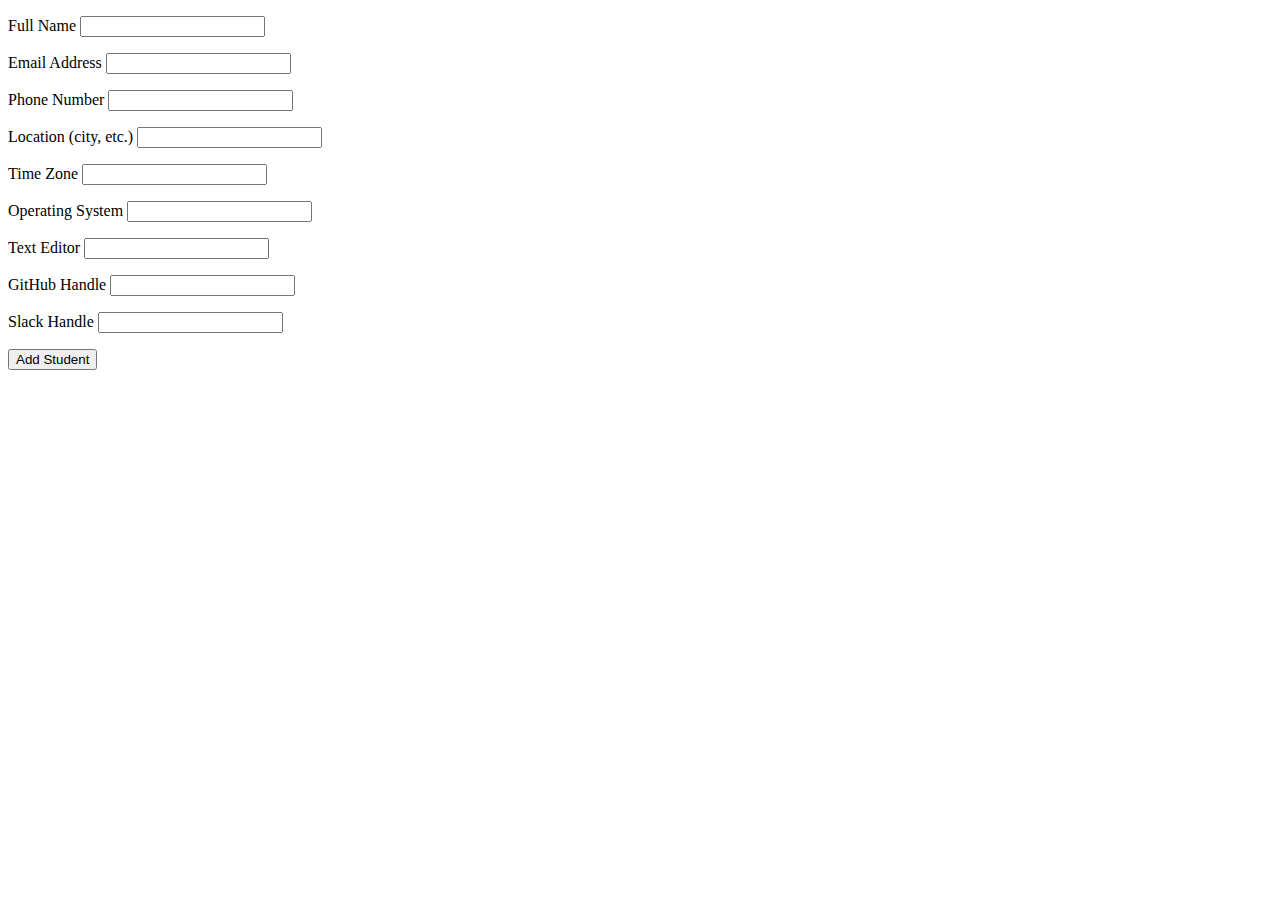
<file: index.html>
<!DOCTYPE html>
<html lang="en">
<head>
	<title></title>
  <link rel="stylesheet" href="http://yui.yahooapis.com/pure/0.6.0/pure-min.css">
	<link rel="stylesheet" type="text/css" href="halfhack.css">
	<script src="https://code.jquery.com/jquery-2.1.1.js"></script>
	<script src="http://underscorejs.org/underscore-min.js"></script>
  <meta charset='utf-8'>
  <meta content='IE=edge' http-equiv='X-UA-Compatible'>
  <meta content='width=device-width, initial-scale=1' name='viewport'>
</head>
  <body>
    <!-- Contact Form - sent to a Google Sheet -->
    
</head>

<body>
  <div class="container">
    <form id='foo'>
      <p>
        <label>Full Name</label>
        <input id='name' name='name' type='text'>
      </p><p>
        <label>Email Address</label>
        <input id='email' name='email' type='email'>
      </p><p>
        <label>Phone Number</label>
        <input id='phone' name='phone' type='tel'>
      </p><p>
        <label>Location (city, etc.)</label>
        <input id='location' name='location' type='text'>
      </p><p>
        <label>Time Zone</label>
        <input id='timezone' name='timezone' type='text'>
      </p><p>
        <label>Operating System</label>
        <input id='os' name='os' type='text'>
      </p><p>
        <label>Text Editor</label>
        <input id='editor' name='editor' type='text'>
      </p>
      </p><p>
        <label>GitHub Handle</label>
        <input id='github' name='github' type='text'>
      </p>
      </p><p>
        <label>Slack Handle</label>
        <input id='slack' name='slack' type='text'>
      </p>
        <div id='success'></div>
        <button type='submit'>Add Student</button>
    </form>
  </div>
<!--   <div>
    <form id='pairStudentsNow'>
      <button type='submit'>Build Student Pair Schedule</button>
    </form>
  </div> -->

  <script src="https://ajax.googleapis.com/ajax/libs/jquery/2.1.4/jquery.min.js"></script>
  <!-- Custom Theme JavaScript -->
  <script src='google-sheet.js'></script>	
    <!-- <form id="studentForm" action="https://formspree.io/kelcey@wilson.com" method="post">  -->

  <!-- <div style="display:none;" id="thankyou_message">
    <h2><em>Thanks</em> for being submissive!</h2>
  </div> -->

<script type="text/javascript">
// !!  action item -- put js in seperate file
//var students = [];
// write handlers for input events

// var nameInput = document.getElementById("fullName");
// var emailInput = document.getElementById("email");
// var locationInput = document.getElementById("location");
// var timezoneInput = document.getElementById("timezone");
// var osInput = document.getElementById("os");
// var textEditorInput = document.getElementById("textEditor");
// var githubInput = document.getElementById("github");
// var slackInput = document.getElementById("slack");
// var submitStudentButton = document.getElementsByTagName("submit");
// var submitClassButton = document.getElementById("submitClass");

// function displayAndAddStudent(){
//   //$("body").append( "<br>"  + nameInput.value + " - " + emailInput.value + " added to class." );
//   //make student object to push to students[]
//   students.push( {
//       'name': nameInput.value,
//       'email': emailInput.value,
//       'location': locationInput.value,
//       'timezone': timezoneInput.value,    // can default pull from ip address location?
//       'os': osInput.value,
//       'textEditor': textEditorInput.value,
//       'github': githubInput.value,
//       'slack': slackInput.value
//   });
//   console.log(students);
// }

// add edit & delete buttons

// add new student to students array and display on page
// submitStudentButton.onclick = function(){
//   var newStudent = displayAndAddStudent();
// }

// when class is complete run pairer
  // create second button to run pairer based on students array
    // ask with alert if class is full 
// submitClassButton.onclick = function(){
//   pairSlotter(students)
// }

/*
 Write script to create as many unique pairs as possible out of a class list
 and then assign each of those pairs a day, ensuring 
  a) that all individuals are paired everay day, and 
  b) that no individual is assigned to the same day twice.
 	Once this is completed, be sure deal with an class composed of an odd number of indivisuals.
 	Probably best to assign a fake person to the leftover individual. 
*/

// order matters -- order pairs so that pairSlotter works properly
var uniquePairList = [];

// thank you ruthie!!! - my pairmakers wasn't doing it
function uniquePairmaker(set, k) {

  var setSize = set.length;
  var combs;
  var head;
  var tailcombs;

  // case: group size is 1
  if (k === 1) {
    combs = [];
    for (var i = 0; i < setSize; i++) {
      combs.push([set[i]]);
    }
    return combs;
  }

  // between 1 and (set size - 1)
  combs = [];
  for (var i = 0; i < setSize - k + 1; i++) {
    head = set.slice(i, i + 1);
    tailcombs = uniquePairmaker(set.slice(i + 1), k - 1);
    for (var j = 0; j < tailcombs.length; j++) {
      combs.push(head.concat(tailcombs[j]));
    }
  }
  return combs;
}

// start from scratch
// again -- order matters try starting by filling all sessions with a single individual's pairs
// to at least ensure each session starts with one pair eliminated
  // how?  create an array of days
  // array needs to be filled with pre-existing objects to push the day of pairs into

function pairSlotter( thisClass ){
// Build array of just student emails
  var thisClassSize = thisClass.length;
  var uniquePairList = uniquePairmaker(thisClass, 2);
  var uniquePairQuantity = uniquePairList.length;
  var slotsPerDay = classSize / 2;
  var daysOfUniquePairs = uniquePairQuantity / slotsPerDay;
  var days = [];
  for (var i = 0; i < daysOfUniquePairs; i++) {
    days[i] = {
      'daycount': i + 1,  // make day-numbering easy - not sure why but keys needed quotes
      'pairList': [],  // js needs to know it's an array
      'individuals': []  // flatten pairList to make dupecheck easy
    };
  }

  // slot every unique pair into a day such that
  //  - every unique pair meets exacly once
  //  - no individual is paired more than once per day
  var pairPoolQty = uniquePairQuantity; // this is the number of unassignedGroups 
  var tempPair;  // pair being checked
  var tempPairTracker; // indicates which pair to use
  var tempDay;  // day being filled
  var isAssignable; // to help pass over next function w/o convolution - thanks ruthie!!!
  var isUnassignable; // added to avoid if/else convolution -- thanks again ruthiee!!!!
  var pairsPassed = [];
  // pairing should continue until all pairs are exhausted

  while ( pairPoolQty > 0 ) {
    isUnassignable = true;  

    for (var i = 0; i < daysOfUniquePairs; i++) {
      // if the choices have been exhaused, trash day & try again
	    if ( pairPoolQty === 0 ){
	      break;
	    }

  	  // keep a temp level of dayList to ensure all day's slots are filled before pushing to daylist
      tempPairTracker = uniquePairQuantity - pairPoolQty; // groups.length - groups.length = 0 at start
      tempPair = uniquePairList[tempPairTracker];
      tempDay = days[i];
      //if thisPair is in tempDayList, don't add it -- loop over both individuals
    

      isAssignable = true;  
      for (var j = 0; j < tempPair.length; j++) {
        if (tempDay.individuals.indexOf(tempPair[j]) !== -1) {
          //
          isAssignable = false;
          break;
        }
      }

      if (isAssignable) {
        isUnassignable = false;
        tempDay.pairList.push(tempPair);
        tempDay.individuals = tempDay.individuals.concat(tempPair);
        pairPoolQty--;
      }
    }

    if (isUnassignable) {
      pairsPassed.push(tempPair);
      pairPoolQty--;
    }
  }
  return days;
}

// !!  action item -- change this so that classPopulator runs after input box is filled and Submit button is pressed
// display schedule in html
function displaySchedule(schedule) {
  for (var i = 0; i < schedule.length; i++) {
    //console.log('DAY ', schedule[i].daycount);
    $('body').append('<hr>DAY ' + schedule[i].daycount + ' - ');
    for (var j = 0; j < schedule[i].pairList.length; j++) {
      //console.log('PAIR ', schedule[i].pairList[j]);
      $('body').append('  *  ' + schedule[i].pairList[j]);        
    }
  }
}

// for demonsration purposes, create a function that builds a students array of any size


classPopulator = function(size) {
  for (var i = 0; i < size; i++) {
    students[i] = {
      'name': i.toString(),
      'email': i.toString() + "@foo.com"
    }; // you have to create the empty object before you can assign it properties
  }
}
// var students = [];
// var classSize = parseInt(prompt("What size is your class?"));
// classPopulator(classSize);
// console.log(students);
// //var studentEmails = students.map( function(studentObj, i){ return studentObj.email; } );

// var studentEmails = [];

// function studentEmailExtractor (arr) {
//   for (var i = 0; i < arr.length; i++) {
//     studentEmails.push(arr[i].email);
//   }
// }

// studentEmailExtractor(students);

// console.log(studentEmails);

// var days = pairSlotter(studentEmails);

//displaySchedule(days);

// need to prettify - add names & format better
// need to attach to google sheet
// need to allow for input by either one by on or paste entire class



/*******************
*   GHOST SCRIPT   *
*******************/

	// var downMouse = false;

	// $('body').mousedown( function() {
	// 	downMouse = true;
	// });

	// $('body').mouseup( function() {
	// 	downMouse = false;
	// });

	// $('html').mousemove( function(){
	// 	if (downMouse === true) {
	// 		event.preventDefault();
	// 	   $('#ghost').css('left', event.pageX - event.pageX/4);
	// 	   $('#ghost').css('top', event.pageY - event.pageY/4);
	// 	}
	// }); 


	</script>
</body>
</html>
</file>
<file: halfhack.css>
<!-- color, background-color, background-image -->
<!-- font-size, font-family
height, width, max-width
margin, padding, border, border-radius
</file>
